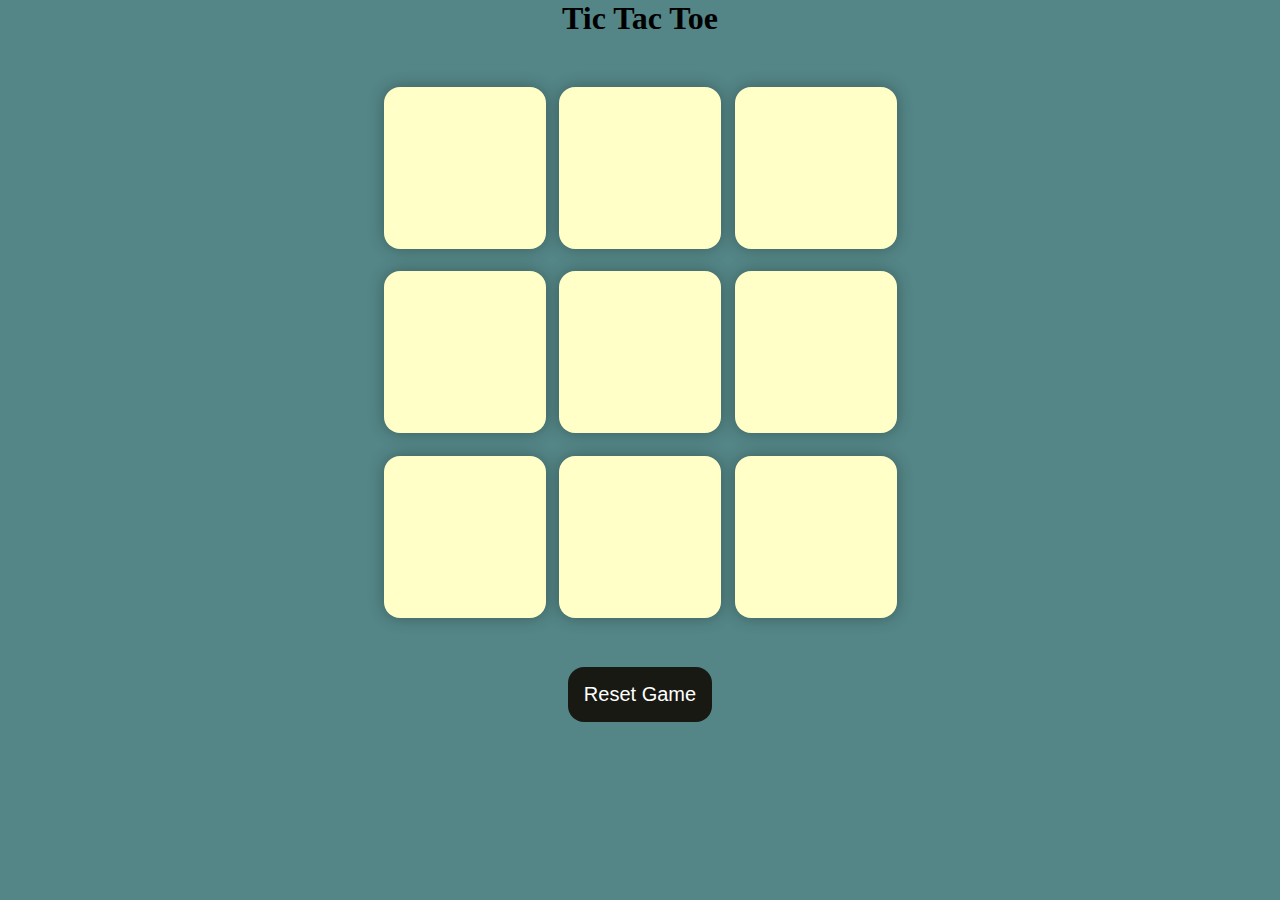
<file: day8(tic-tac-game)/index.html>
<!DOCTYPE html>
<html lang="en">
  <head>
    <meta charset="UTF-8" />
    <meta name="viewport" content="width=device-width, initial-scale=1.0" />
    <title>Tic-Tac-Toe Game</title>
    <link rel="stylesheet" href="style.css" />
  </head>
  <body>
    <div class="msg-container hide">
      <p id="msg">Winner</p>
      <button id="new-btn">New Game</button>
    </div>
    <main>
      <h1>Tic Tac Toe</h1>
      <div class="container">
        <div class="game">
          <button class="box"></button>
          <button class="box"></button>
          <button class="box"></button>
          <button class="box"></button>
          <button class="box"></button>
          <button class="box"></button>
          <button class="box"></button>
          <button class="box"></button>
          <button class="box"></button>
        </div>
      </div>
      <button id="reset-btn">Reset Game</button>
    </main>
    <script src="srcipt.js"></script>
  </body>
</html>
</file>
<file: day8(tic-tac-game)/style.css>
* {
    margin: 0;
    padding: 0;
  }
  
  body {
    background-color: #548687;
    text-align: center;
  }
  
  .container {
    height: 70vh;
    display: flex;
  
    justify-content: center;
    align-items: center;
  }
  
  .game {
    height: 60vmin;
    width: 60vmin;
    display: flex;
    flex-wrap: wrap;
    justify-content: center;
    align-items: center;
    gap: 1.5vmin;
  }
  
  .box {
    height: 18vmin;
    width: 18vmin;
    border-radius: 1rem;
    border: none;
    box-shadow: 0 0 1rem rgba(0, 0, 0, 0.3);
    font-size: 8vmin;
    color: #b0413e;
    background-color: #ffffc7;
  }
  
  #reset-btn {
    padding: 1rem;
    font-size: 1.25rem;
    background-color: #191913;
    color: #fff;
    border-radius: 1rem;
    border: none;
  }
  
  #new-btn {
    padding: 1rem;
    font-size: 1.25rem;
    background-color: #191913;
    color: #fff;
    border-radius: 1rem;
    border: none;
  }
  
  #msg {
    color: #ffffc7;
    font-size: 5vmin;
  }
  
  .msg-container {
    height: 100vmin;
    display: flex;
    justify-content: center;
    align-items: center;
    flex-direction: column;
    gap: 4rem;
  }
  
  .hide {
    display: none;
  }
</file>
